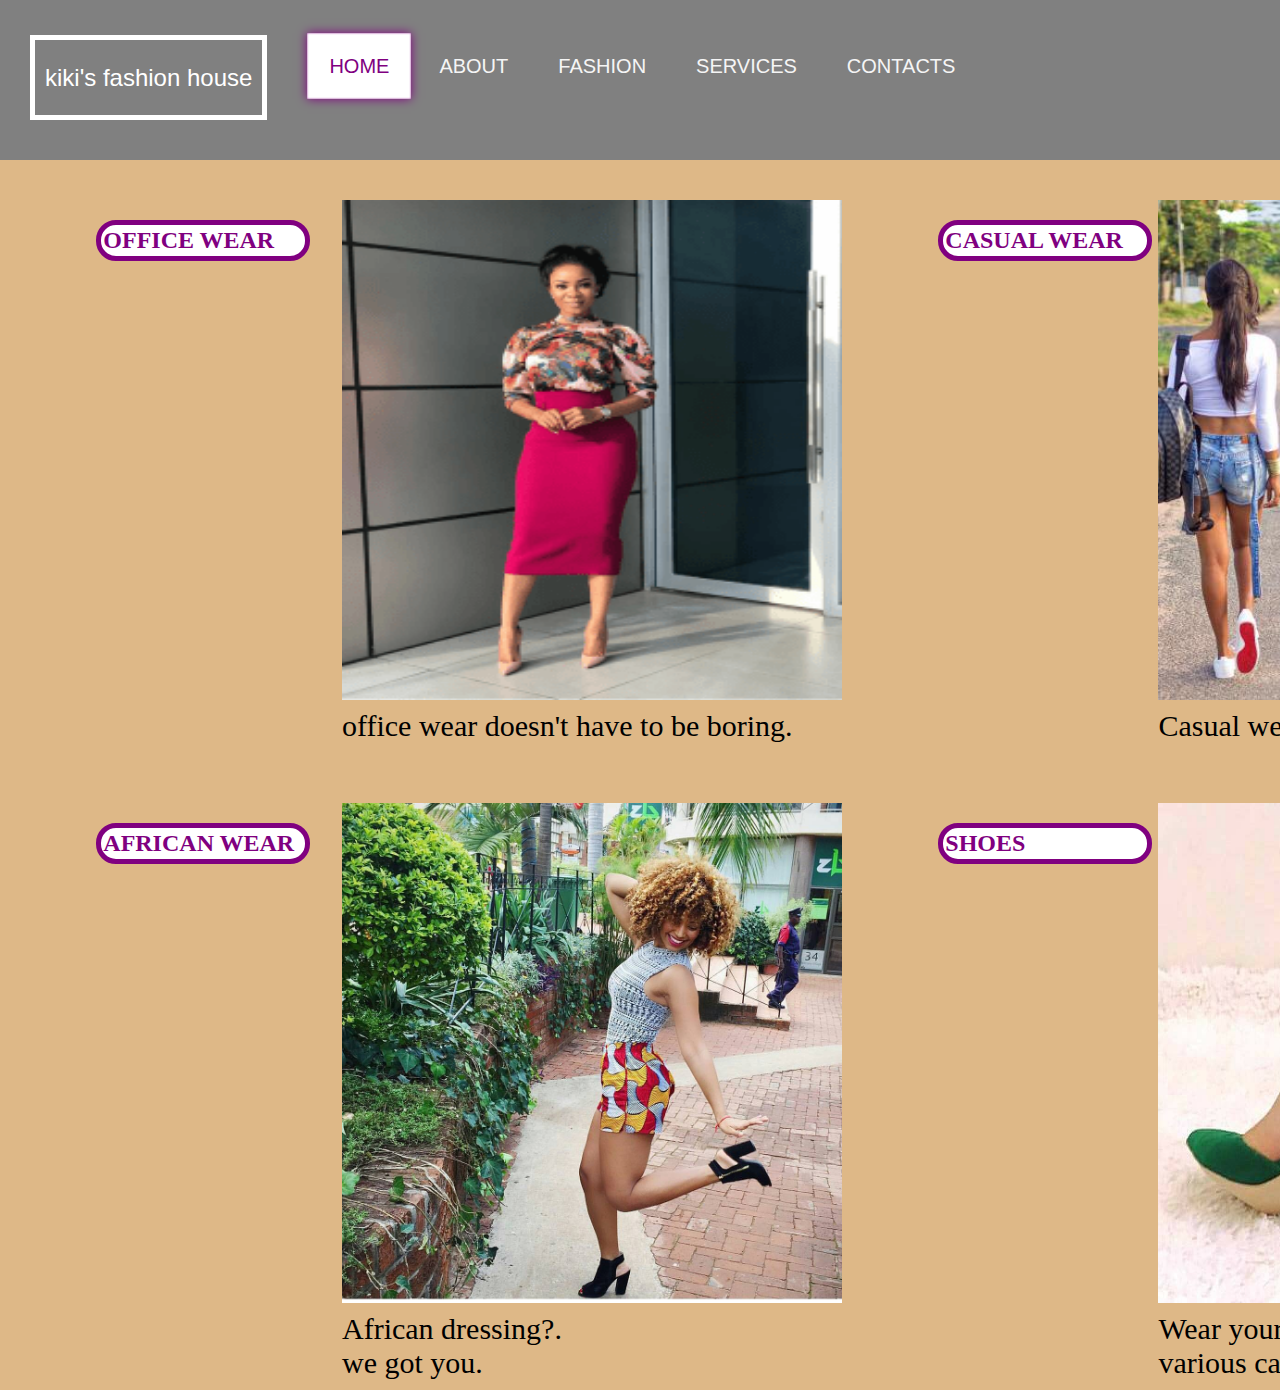
<file: index.html>
<!DOCTYPE html>
<html lang="en">

<head>
    <meta charset="UTF-8">
    <meta name="viewport" content="width=device-width, initial-scale=1.0">
    <meta http-equiv="X-UA-Compatible" content="ie=edge">
    <link rel="stylesheet" type="text/css" href="styles.css">
    <title>Document</title>
</head>

<body>
    <div class="container">
        <div id="overlay">
            <nav>
                <p>kiki's fashion house</p>
                <ul>
                    <li><a href="index.html" class="active">Home</a></li>
                    <li><a href="about.html">About</a></li>
                    <li><a href="fashion.html">Fashion</a><ul>
                            <li><a href="#">office wear</a></li>
                            <li><a href="#">casual wear</a></li>
                            <li><a href="#">African wear</a></li>
                            <li><a href="#">Shoes</a></li>
                            <li><a href="#">Bags</a></li>
                        </ul></li>
                    <li><a href="services.html">Services</a></li>
                    <li><a href="contacts.html">Contacts</a></li>
                </ul>

            </nav>
            
           
            <div id="categories">
                <div class="item1">
                    <h2>OFFICE WEAR</h2>
            </div>
               <div class="category-item1">
                <img src="Screenshot_2018-07-09-08-37-15-1.png" width="500" height="500" id="one">
                    <p>office wear doesn't have to be boring. </p>
                </div>
                <div class="item2">
                <h2>CASUAL WEAR</h2>
            </div>
                <div class="category-item2">
                <img src="female-rocking-denim-@empress_jamila1.jpg" height="500" width="500">
            <p>Casual wear could be this or more.</p>
                    </div>
                </div>
                <div id="category2">
                    <div class="item3">
                <h2>AFRICAN WEAR</h2>
                    </div>
                <div class="category-item3">
                <img src="ownbyfemme.jpg" width="500">
                <p> African dressing?.<br>
                     we got you.</p>
                    </div>
                    <div class="item4">
                     <h2>SHOES</h2>
                    </div>
                     <div class="category-item4">
                     <img src="38732192_1471576956277000_7510502791031291904_n.jpg" width="500" height="500">
                     <p>Wear your pride with our <br>various categories of shoes.</p>
                    </div>
                </div>
        </div>
    </div>
</body>

</html>
</file>
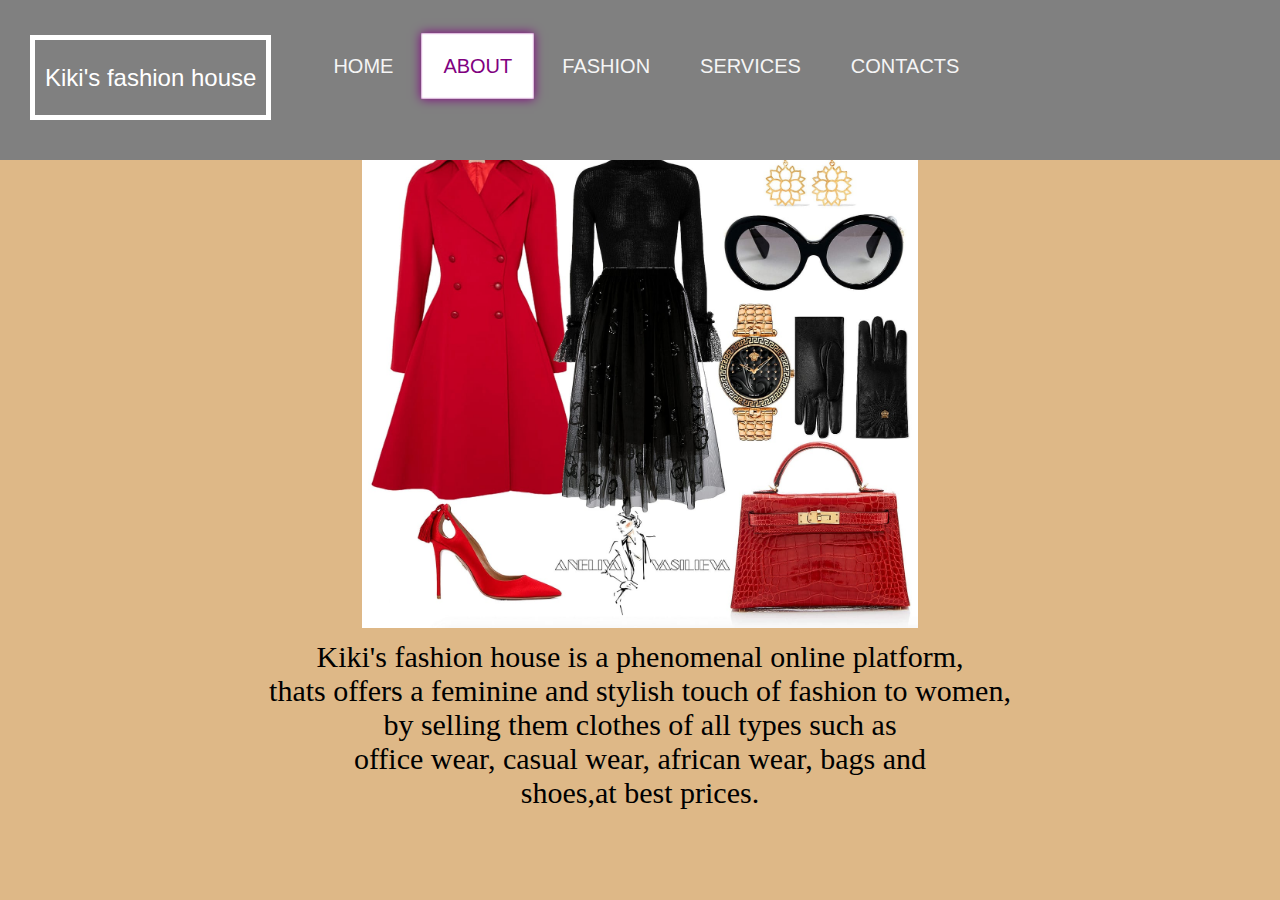
<file: about.html>
<!DOCTYPE html>
<html lang="en">
<head>
    <meta charset="UTF-8">
    <meta name="viewport" content="width=device-width, initial-scale=1.0">
    <meta http-equiv="X-UA-Compatible" content="ie=edge">
    <title>Document</title>
    <link rel="stylesheet" type="text/css" href="styles.css">
</head>
<body>
        <div class="container">
                <div id="overlay">
                    <nav>
                        <p>Kiki's fashion house</p>
                        <ul>
                            <li><a href="index.html">Home</a></li>
                            <li><a href="about.html" class="active">About</a></li>
                            <li><a href="fashion.html">Fashion</a><ul>
                                    <li><a href="#">office wear</a></li>
                                    <li><a href="#">casual wear</a></li>
                                    <li><a href="#">African wear</a></li>
                                    <li><a href="#">Shoes</a></li>
                                    <li><a href="#">Bags</a></li>
                                </ul></li>
                            <li><a href="services.html">Services</a></li>
                            <li><a href="contacts.html">Contacts</a></li>
                        </ul>
        
                    </nav>
                    <div id="about">
                    <img src="45257879_10155990406236545_7879175920362192896_o.jpg" height="500">
                        <p>Kiki's fashion house is a phenomenal online platform, <br>thats offers a feminine and stylish touch of fashion to women,<br>
                            by selling them clothes of all types such as <br>office wear, casual wear, african wear, bags and <br>shoes,at best prices.
                        </p>
                    
                    </div>
                    </div>
                    </div>
</body>
</html>
</file>
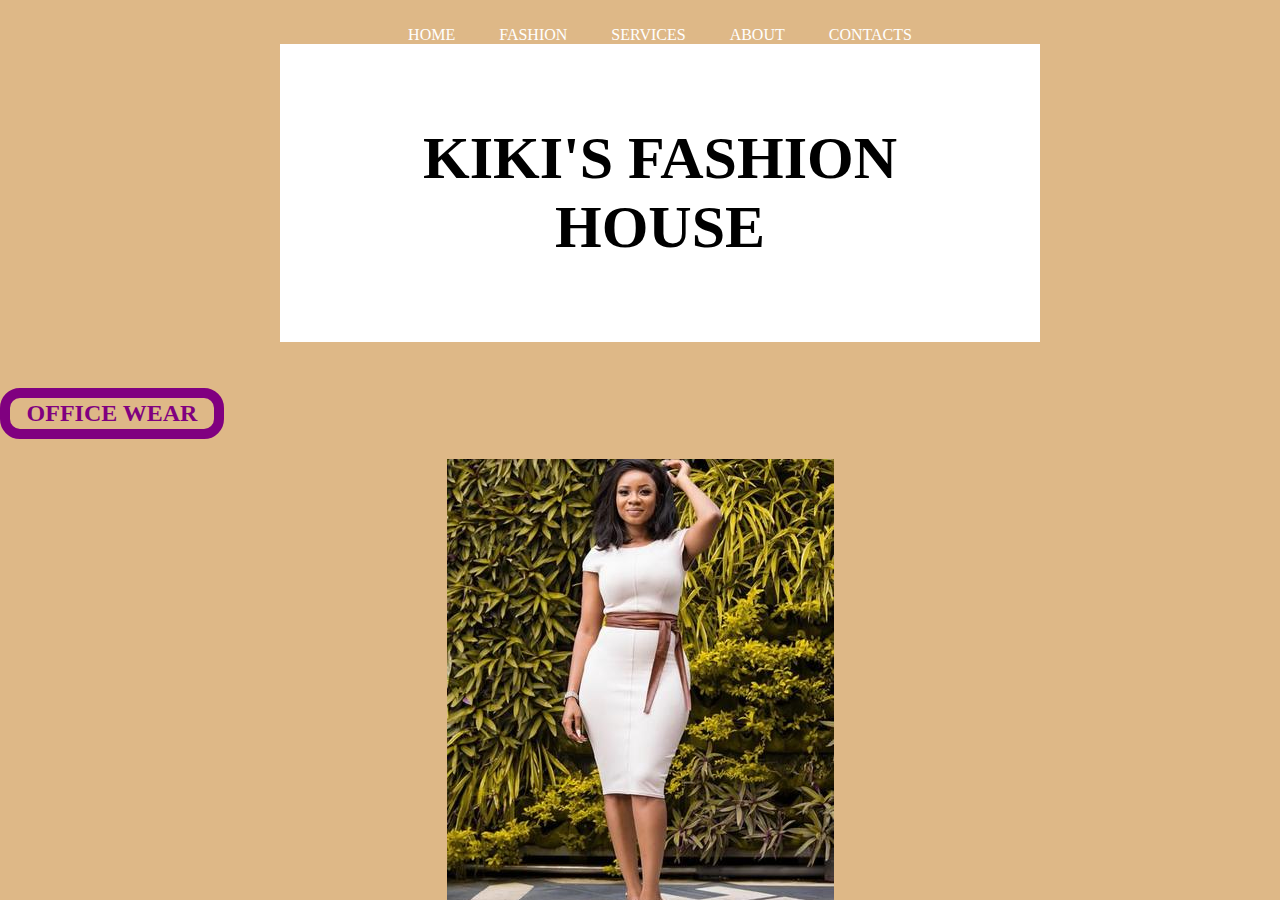
<file: Document.html>
<!DOCTYPE html>
<!-- saved from url=(0046)file:///home/moringa/Desktop/blog/fashion.html -->
<html lang="en"><head><meta http-equiv="Content-Type" content="text/html; charset=UTF-8">
    
    <meta name="viewport" content="width=device-width, initial-scale=1.0">
    <meta http-equiv="X-UA-Compatible" content="ie=edge">
    <link rel="stylesheet" type="text/css" href="./Document_files/styles.css">
    <title>Document</title>
    
</head>
<body>
    <div class="container">
        <div id="overlay">
            <nav>
                <ul>
                    <li><a href="file:///home/moringa/Desktop/blog/index/home/moringa/Desktop/blog/index.html.html">Home</a></li>
                    <li><a href="file:///home/moringa/Desktop/blog/fashion.html">Fashion</a></li>
                    <li><a href="file:///home/moringa/Desktop/blog/services.html">Services</a></li>
                    <li><a href="file:///home/moringa/Desktop/blog/about.html">About</a></li>
                    <li><a href="file:///home/moringa/Desktop/blog/contacts.html">Contacts</a></li>
                    <div class="header">
                        <h1>KIKI'S FASHION HOUSE</h1>
                    </div>
                </ul>

            </nav>

            <div id="categories">
                <h2>OFFICE WEAR</h2>
            <img src="./Document_files/IMG_20180920_111732_802_large.jpeg">
                <p>Wow isn't that dress beatiful to rock the office with?<br>Well it goes for only Ksh 2500<br>
                The belt to accompany the dress is only Ksh 800. Make your orders ladies.</p>
                <img src="./Document_files/58729811_1722452951234101_1608861802387472384_n.jpg" width="500">
                <p>This is colourful for office right?<br>It can serve as both official and casual.<br> It goes for only Ksh 1500.</p>
                <img src="./Document_files/58570658_277551863134297_8832507915312037888_n.jpg" width="500">
                <p>A little black dress is an essential and must have, suitable for every occasion.<br>This is the dress to shop for.
                <br>It goes for only Ksh 1500. Available in all sizes.</p>
                <p></p>
                <h2>CASUAL WEAR</h2>
                <img src="./Document_files/Screenshot_2015-05-15-11-16-45-1.png" width="500">
                <p>We have a good range of crothet tops for you, which you can rock any friday<br>as you go out to have fun or attend that<br>casual party.</p>
                    <img src="./Document_files/Screenshot_2015-05-15-11-14-22-1.png" width="500">
                    <p>Branded t-shirts available in many colours.They can be won by either shorts, trousers,or even casual skirts.<br>They cost only
                    Ksh 500.</p>
                    <img src="./Document_files/Screenshot_2015-05-15-11-09-51-1.png" width="500">
                    <p>Jumpsuits shorts are great for rocking that dinner,going out to have some wines or casual parties.<br>This goes for only Ksh1200.</p>
                    <img src="./Document_files/Screenshot_2015-05-15-11-14-54-1.png" width="500">
                    <p>This is a good sundress to attend a lively function like a wedding.<br>You can actually rock it with a rounded cap, to beat the heat.
                    <br>Get the dresses ladies for only Ksh 1200, it's available in white, red, blue and yellow colours.</p>
                    <img src="./Document_files/female-rocking-denim-@empress_jamila1.jpg" width="500">
                    <p>A good dungaree is essential for that one occassion,<br> when you want to feel sexy and attractive.<br>you can pair it with comfortable pair of sneakers,<br>
                    sandals or ankle boots.<br>This goes for only Ksh 1500.</p>
                    <img src="./Document_files/female-rocking-denim-@empress_jamila.jpg" width="500">
                    <p>Isn't this beatiful? <br>Beatiful denim dresses available for all sizes.<br>Only Ksh 1500.</p>
                <h2>AFRICAN WEAR</h2>
                <img src="./Document_files/59481757_891966781141562_2364278324198375424_n.jpg" height="500">
                <p>Tailor made bodycon dresses for every occasion.<br>This brings out your feminimity the way you would like to capture attention.<br>
                    Tailor made for all kind of body sizes. Goes for only Ksh 2000.
                </p>
                <img src="./Document_files/59121025_278701353072903_3806992044044320768_n.jpg" height="500">
                <p>This is descent dressing for church, or even a colourful occassion such as a wedding.<br>
                order your choice ladies for only Ksh 2000. </p>

                <img src="./Document_files/Serwaa-Amihere-fashion-dresses.jpg" width="300" height="500">
                <p>You can actually wear this for office, an occassion or <br>even attend a church service with this beatiful ankara dress.<br>going for only Ksh 2000.</p>
            </div>
        </div>
    </div>
  


</body></html>
</file>
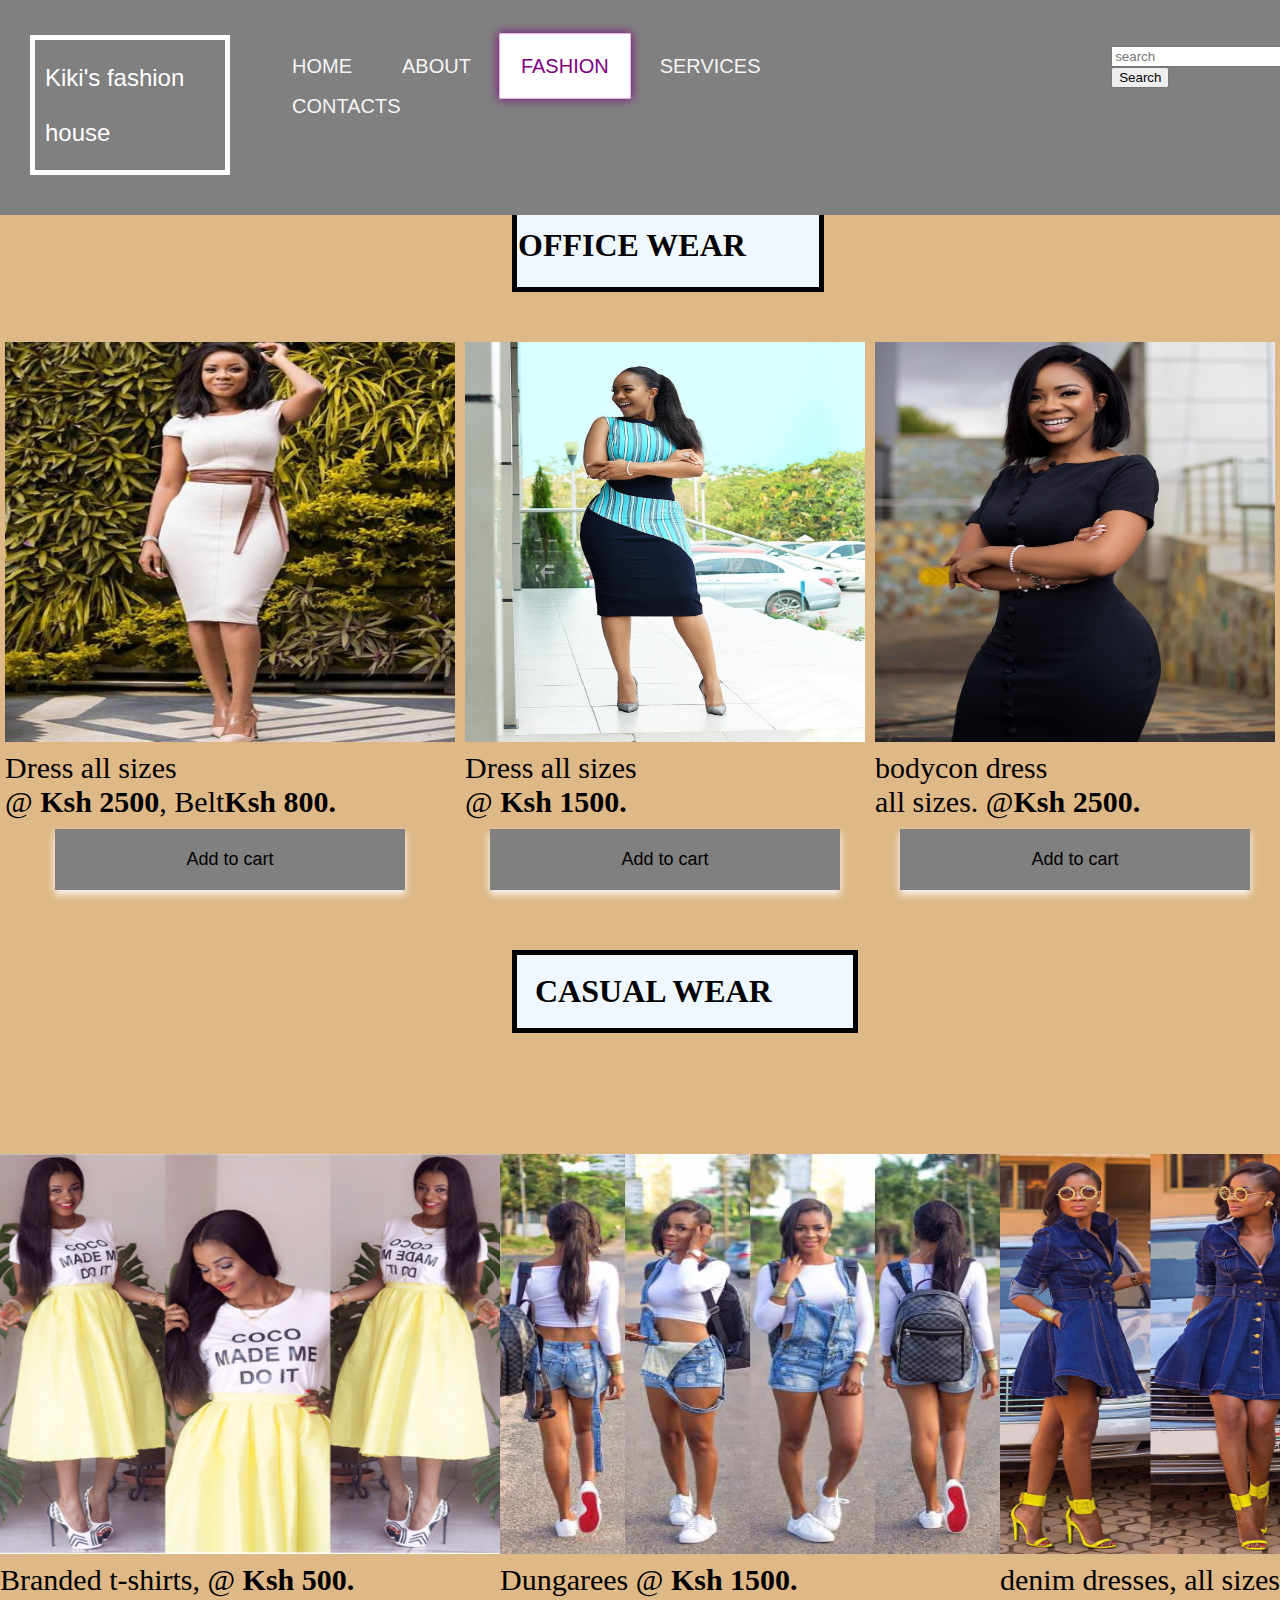
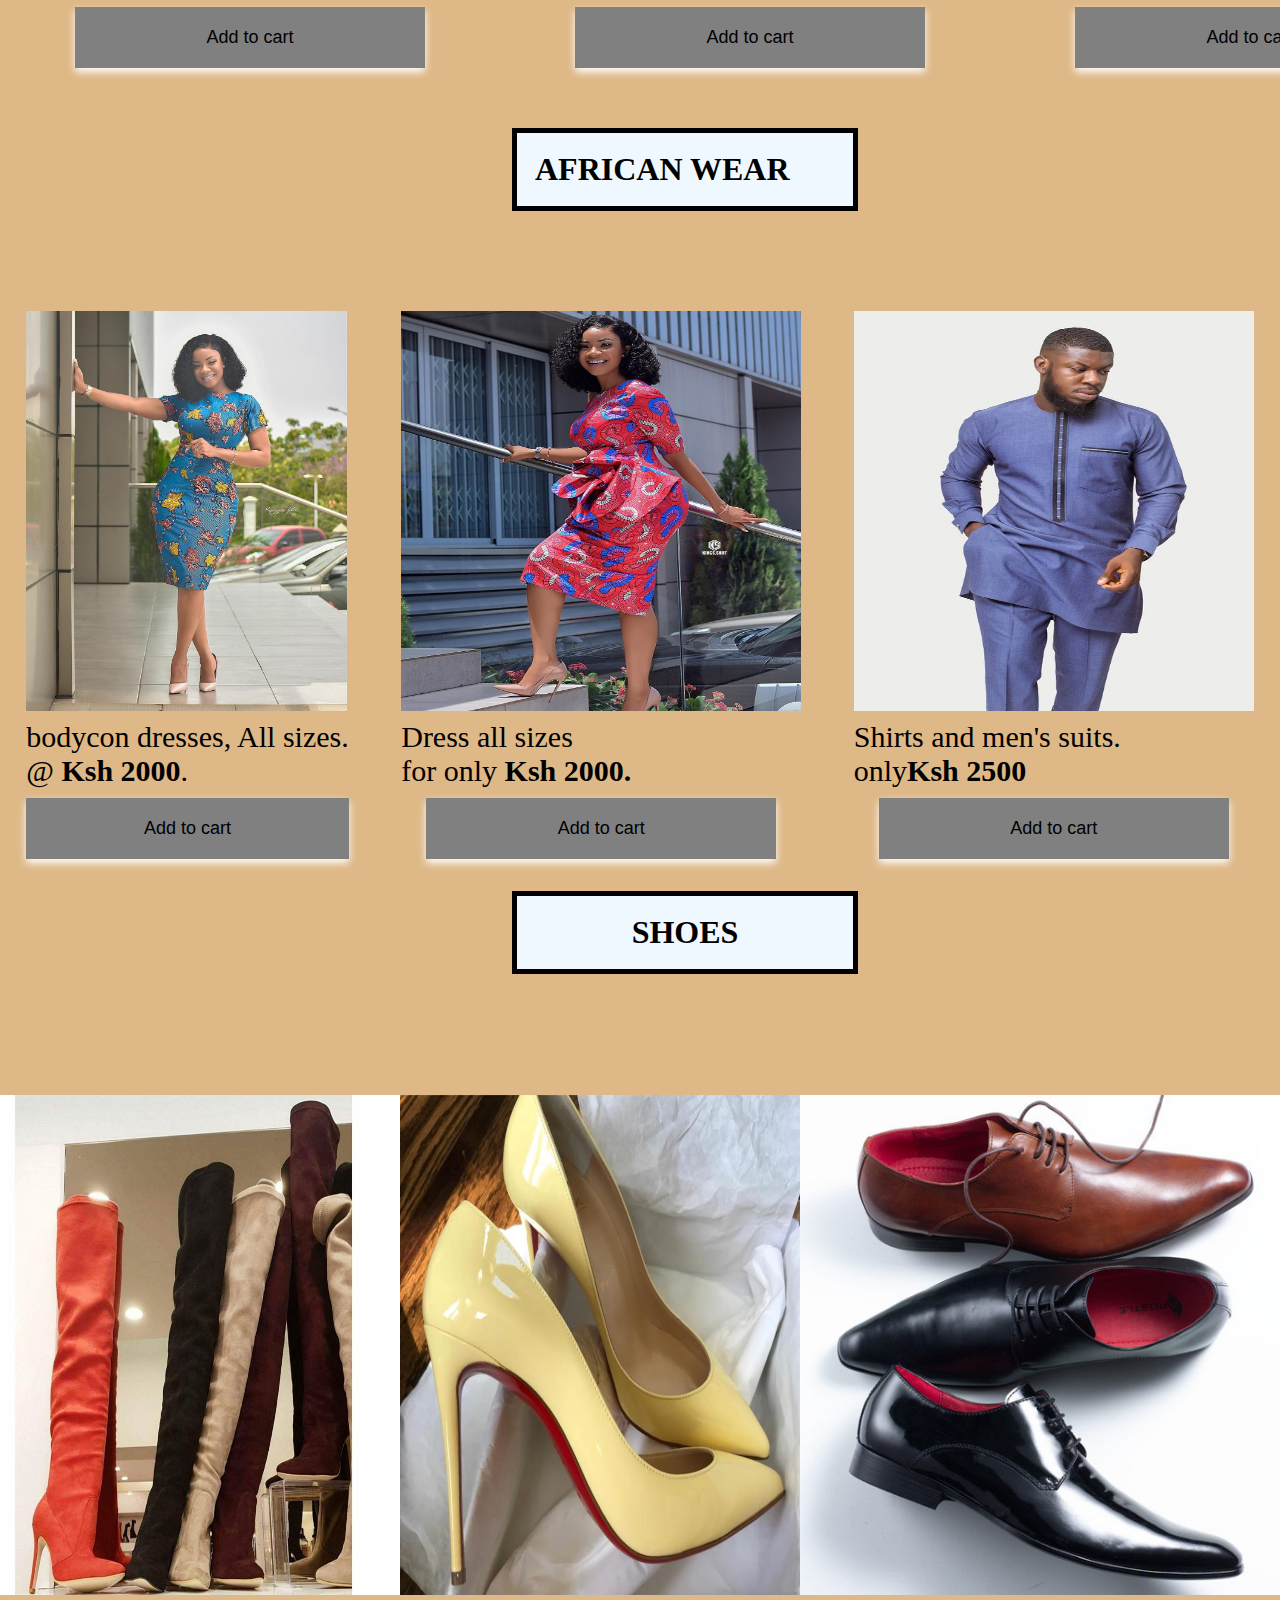
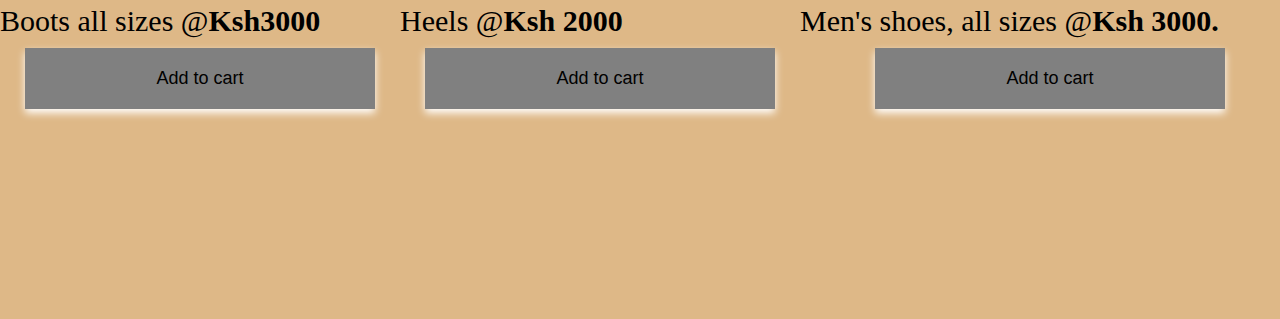
<file: fashion.html>
<!DOCTYPE html>
<html lang="en">

<head>
    <meta charset="UTF-8">
    <meta name="viewport" content="width=device-width, initial-scale=1.0">
    <meta http-equiv="X-UA-Compatible" content="ie=edge">
    <link rel="stylesheet" type="text/css" href="styles.css">
    <title>Document</title>

</head>

<body>
    <div class="container">

        <nav>
            <p>Kiki's fashion house</p>
            <ul>
                <li><a href="./index.html">Home</a></li>
                <li><a href="./about.html">About</a></li>
                <li><a href="./fashion.html" class="active">Fashion</a>
                    <ul>
                        <li><a href="#">office wear</a></li>
                        <li><a href="#">casual wear</a></li>
                        <li><a href="#">African wear</a></li>
                        <li><a href="#">Shoes</a></li>
                        <li><a href="#">Bags</a></li>
                    </ul>
                </li>
                <li><a href="services.html">Services</a></li>
                <li><a href="contacts.html">Contacts</a></li>
            </ul>
            <form class="search-form">
                <input type="text" placeholder="search">
                <button>Search</button>
            </form>
        </nav>

        <div id="office-wear">
            <h1>OFFICE WEAR</h1>
        </div>
        <div id="official">

            <div class="office">
                <div class="fashion-item">
                    <img src="IMG_20180920_111732_802_large.jpeg" height="400" width="450" id="one">
                    <P>Dress all sizes<br> @<strong> Ksh 2500</strong>,
                        Belt<strong>Ksh 800.</strong></P>
                    <div class="card">
                        <p><button>Add to cart</button></p>
                    </div>
                </div>
                <div class="fashion-item">
                    <img src="58729811_1722452951234101_1608861802387472384_n.jpg" width="400" height="400" id="two">
                    <p>Dress all sizes<br>@
                        <strong>Ksh 1500.</strong> </p>
                    <div class="card">
                        <p><button>Add to cart</button></p>
                    </div>
                </div>
                <div class="fashion-item">
                    <img src="58570658_277551863134297_8832507915312037888_n.jpg" width="400" height="400" id="three">
                    <p> bodycon dress<br> all sizes.
                        @<strong>Ksh 2500.</strong></p>
                    <div class="card">
                        <p><button>Add to cart</button></p>
                    </div>
                </div>
            </div>

            <div id="casual-wear">
                <h1>CASUAL WEAR </h1>
            </div>
                
                <div id="casual">
                <div class="fashion-item">
                <img src="Screenshot_2015-05-15-11-14-22-1.png" width="500" height="400" id="five">
                <p>Branded t-shirts, @
                    <strong>Ksh 500.</strong></p>
                <div class="card">
                    <p><button>Add to cart</button></p>
                </div>
            </div>
            <div class="fashion-item">
                <img src="female-rocking-denim-@empress_jamila1.jpg" width="500" height="400" id="eight">
                <p>Dungarees @ <strong>Ksh 1500.</strong></p>
                <div class="card">
                    <p><button>Add to cart</button></p>
                </div>
            </div>
            <div class="fashion-item">
                <img src="female-rocking-denim-@empress_jamila.jpg" width="500" height="400" id="nine">
                <p>denim dresses, all sizes <strong>Ksh 2000</strong></p>
                <div class="card">
                    <p><button>Add to cart</button></p>
                </div>
            </div>
        </div>
            <div class="african-wear">
                <h1>AFRICAN WEAR</h1>
            </div>
            
            <div id="african">
               <div class="fashion item">
                <img src="59481757_891966781141562_2364278324198375424_n.jpg" height="400" height="400" id="ten">
                <p>bodycon dresses,
                    All sizes.<br>@ <strong>Ksh 2000</strong>.</p>
                <div class="card">
                    <p><button>Add to cart</button></p>
                </div>
            </div>
            <div class="fashion item">
                <img src="59121025_278701353072903_3806992044044320768_n.jpg" height="400" width="400" id="eleven">
                <p>Dress all sizes <br> for only <strong>Ksh 2000.</strong> </p>
                <div class="card">
                    <p><button>Add to cart</button></p>
                </div>
            </div>
            <div class="fashion item">
                <img src="efdc893a2575927b7aaa74615450aef9.jpg" height="400" width="400" id="thirteen">
                <p> Shirts and men's suits.<br>only<strong>Ksh 2500</strong></p>
                <div class="card">
                    <p><button>Add to cart</button></p>
                </div>
            </div>
        </div>
            <div class="shoes-wear">
                <h1>SHOES</h1>
            </div>
            
            <div id="shoes">
                <div class="fashion item">
                <img src="73395321_755381354904493_4968012126099603456_o.jpg" height="500" width="400" id=fourteen>
                <p>Boots all sizes @<strong>Ksh3000</strong></p>
                <div class="card">
                    <p><button>Add to cart</button></p>
                </div>
            </div>
            <div class="fashion item">
                <img src="37375520_1437304356370927_7580430596686479360_n.jpg" height="500" width="400" id="fifteen">
                <p>Heels @<strong>Ksh 2000</strong></p>
                <div class="card">
                    <p><button>Add to cart</button></p>
                </div>
            </div>
            <div>
                <img src="41079_100504846680879_6271277_n.jpg" height="500" weight="400" id=>
                <p>Men's shoes, all sizes @<strong>Ksh 3000.</strong></p>
                <div class="card">
                    <p><button>Add to cart</button></p>
                </div>
            </div>
            </div>
        </div>

    </div>

</body>

</html>
</file>
<file: styles.css>
.container{
    position: absolute;
    top:0;
    bottom:0;
    right:0;
    left:0;
}
body{
    margin:0%;
    background-color:burlywood;
}

nav{
    width: 100%;
    padding: 30px;
    top:0;
    left:0;
    display:flex;
    position:fixed;
    background-color:grey;
}
nav p{
    font-family:arial;
    font-size:24px;
    line-height:55px;
    float:left;
    color:white;
    padding:10px;
    border:5px solid white ;
    background-color:gray;
}
nav ul{
    float:left;
}
nav>ul>li{
    display:inline;
    opacity: 8;
    line-height:40px;
    text-align: center;
    font-size:20px;
    margin-right: 2px;
    list-style: none;
    position:relative;
}
nav>ul>li>a{
    padding:22px;
    margin-right:0;
    text-transform:uppercase;
    text-decoration:none;
    color:whitesmoke;
    font-size:20px;
    font-family:arial;
}
nav ul li ul{
display:block;
position:absolute;
background-color:white;
/* padding:10px; */
}
nav ul li ul li{
    width:180px;
    border-radius:4px;
    display:none;
}
nav ul li ul li a{
    padding: 8px 14px;
}
nav ul li ul li a:hover{
    background-color: purple;
}
nav ul li:hover ul{
    display:block;
}
ul li:hover ul li{
    display:block;
}
nav>ul>li>a:hover{
    box-shadow:0 0 10px white, inset 0 0 2px;
    background-color:white;
    color:purple;
}

li{
    color:black;
}
#services{
    padding-top:10%;
    display: flex;
    flex-direction: column;
    align-items: center;
    font-size: 25px;
}

#contacts{
    padding-top: 10%;
    font-size:30px;
}


#about{
    text-align: center;
    padding-top: 10%;
    font-size: 30px;
    color:purple;
}
table{
    display:block;
    margin-left: 20%;
    border-spacing:5px;
    
}
tr,td,th{
    border:2px solid black;
    padding-top:100px;
    background-color: white;
    color:grey;
    font-family: 'Courier New', Courier, monospace;
}
p{
    margin-top:5px;
    margin-bottom:10px;
    font-size: 30px;
    color:black;
    font-family: 'Times New Roman', Times, serif;
}
h2{
    color:purple;
    border:5px solid; 
    padding: 2px;
    border-radius: 20px;
    width:200px;
    margin-left:45%;
    background-color: white;
    font-family:'lucida sans';
}


.active{
    box-shadow:0 0 10px purple, inset 0 0 2px;
    background-color:white;
    color:purple;
}
h3{
    font-weight:bold;
    color:purple;
    font-family:Georgia, sans-serif;
    font-size:20px;
}
@media screen and (max-width: 1060px) {
    #primary { width:67%; }
    #secondary { width:30%; margin-left:3%;}  
}
@media screen and (max-width: 768px) {
    #primary { width:100%; }
    #secondary { width:100%; margin:0; border:none; }
}
#services >ol>li{
    color:black;
}
.card{
    box-shadow: 0 4px 8px 0 white;
    max-width: 350px;
    margin: auto;
    font-family: aerial;
}
.card button{
    border:none;
    outline: 0;
    padding: 20px;
    color: black;
    background-color:grey;
    cursor:pointer;
    width:100%;
    font-size:18px;
}
.card button:hover{
    background-color: whitesmoke;
    color: black;
}

.search-form{
    margin-top: 16px;
    float:right;
    margin-left: 300px;
}
#search button{
    float:right;
    color:white;
    background-color:grey;
    cursor:pointer;
    position:relative;
    padding:7px;
    font-family:sans-serif;
    border:none;
    font-size: 18px;
}
#office{
    display: flex;
    flex-direction: row;
    padding-top: 200px;
}
#casual{
    display:flex;
    flex-direction: row;
    padding-top: 100px;
    justify-content: space-around;
}
#african{
    display:flex;
    flex-direction: row;
    margin-top: 100px;
    justify-content: space-around;
}
#shoes{
    display: flex;
    flex-direction: row;
    padding-top: 100px;
    padding-bottom: 200px;
    justify-content: space-around;
}
.office{
    display:flex;
    justify-content: space-around;
    
}
#office-wear{
margin-top: 200px;
margin-bottom: 50px; 
border:5px solid;
width:300px;
margin-left:40%;
padding:1px; 
background-color: aliceblue; 
font-family: 'Times New Roman', Times, serif;
text-align: start; 
}
#casual-wear > h1{
    text-align: left;
    margin-top: 50px;
    border:5px solid;
    padding:18px;
    width:300px;
    margin-left: 40%;
    background-color: aliceblue;
    font-family: 'Times New Roman', Times, serif;
}
#categories{
    display: flex;
    flex-direction: row;
    font-family: Georgia, 'Times New Roman', Times, serif;
    margin-top: 200px;
}
#category2{
    display:flex;
    flex-direction: row;
    font-family:helvetica;
    margin-top:50px;
}
.shoes-wear > h1{
    text-align: center;
    padding-top: 50px;
    border:5px solid;
    padding:18px;
    width:300px;
    margin-left:40%;
    background-color: aliceblue;
    font-family: 'Times New Roman', Times, serif
}
.african-wear >h1{
    text-align: justify;
    margin-top:50px;
    border:5px solid;
    padding:18px;
    width:300px;
    margin-left:40%;
    background-color: aliceblue;
    font-family: 'Times New Roman', Times, serif;
}
.category-item1{
    margin-left: 10%
}
.category-item2{
    margin-left:8%;
}
.category-item3{
    margin-left:10%;
}
.category-item4{
    margin-left: 8%;
}
</file>
<file: Document_files/styles.css>
.container{
    position: absolute;
    top:0;
    bottom:0;
    right:0;
    left:0;
}
#overlay{
    position:fixed;
    overflow:auto;
    width:100%;
    height:100%;
    top:0;
    left:0;
    right:0;
    bottom:0;
    background-color:burlywood;
}
nav{
    max-width: 800px;
    margin: 0 auto;
    padding: 10px 0;
    margin-right:right 0%;
}
nav>ul>li{
    display:inline-block;
}
nav>ul>li>a{
    padding:20px;
    margin-right:0;
    text-transform:uppercase;
    text-decoration:none;
    color:white;
}
nav>ul>li>a:hover{
    box-shadow:0 0 10px purple, inset 0 0 2px;
    background-color:purple;
    color:orangered;
}
.header{
    background-color:white;
    height:50%;
    font-size: 30px;
    padding: 40px
}
#one{
    margin-left:2%
}
#categories{
    text-align: center;
}
li{
    color:black;
}
#services{
    text-align: center;
}
ul{
    text-align: center
}
#about{
    text-align: center;
}
table{
    text-align: center;
    display:block;
    margin-left:800px;
    border-spacing:5px;
}
tr,td,th{
    border:2px solid black;
}
p{
    margin-top:5px;
    margin-bottom:10px;
}
h2{
    color:purple;
    border:10px solid; 
    padding: 2px;
    border-radius: 20px;
    width:200px;
    margin-left:300;
}
</file>
